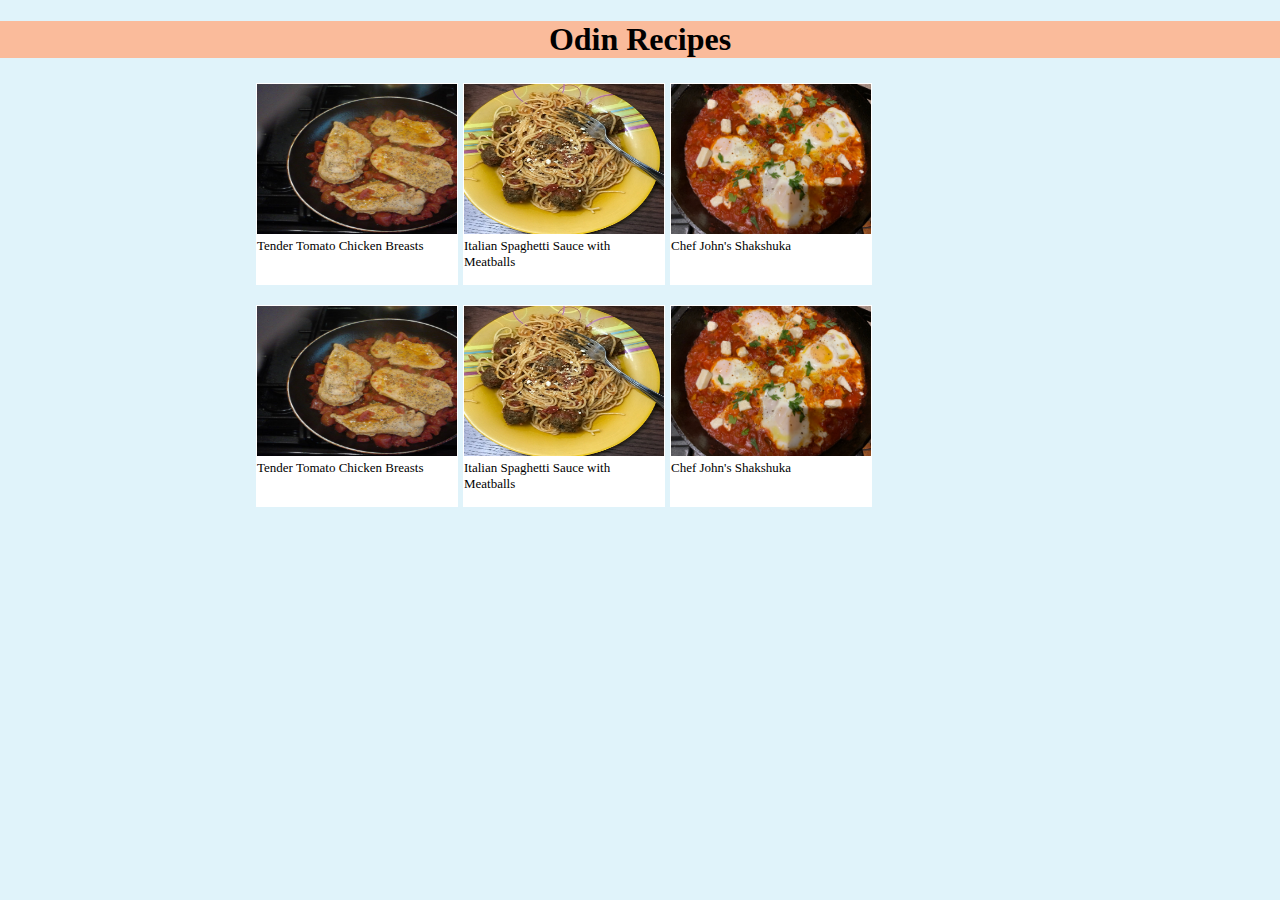
<file: index.html>
<!DOCTYPE html>
<html lang="en">
  <head>
    <meta charset="UTF-8" />
    <meta name="viewport" content="width=device-width, initial-scale=1.0" />
    <title>Recipes</title>
    <link rel="stylesheet" href="style.css" />
  </head>
  <body id="index-body">
    <h1>Odin Recipes</h1>
    <div class="recipes-list">
      <ul class="recipes">
        <li>
          <a
            href="./recipes/tender_tomato_chicken_breasts.html"
            target="_blank"
            rel="noopener noreferrer"
            ><div class="recipe-preview-container">
              <div class="img-recipe-preview-container">
                <img
                  class="img-recipe-preview"
                  src="imgs/tender_tomato_chicken_breasts.jpeg"
                  alt="Tender Tomato Chicken Breasts"
                />
              </div>
              Tender Tomato Chicken Breasts
            </div></a
          >
        </li>
        <li>
          <a
            href="./recipes/italian_spaghetti_sauce_with_meatballs.html"
            target="_blank"
            rel="noopener noreferrer"
            ><div class="recipe-preview-container">
              <div class="img-recipe-preview-container">
                <img
                  class="img-recipe-preview"
                  src="imgs/italian_spaghetti_sauce_with_meatballs.jpeg"
                  alt="Italian Spaghetti Sauce with Meatballs"
                />
              </div>
              Italian Spaghetti Sauce with Meatballs
            </div></a
          >
        </li>
        <li>
          <a
            href="./recipes/shakshuka.html"
            target="_blank"
            rel="noopener noreferrer"
            ><div class="recipe-preview-container">
              <div class="img-recipe-preview-container">
                <img
                  class="img-recipe-preview"
                  src="imgs/shakshuka.jpeg"
                  alt="Chef John's Shakshuka"
                />
              </div>
              Chef John's Shakshuka
            </div></a
          >
        </li>
        <li>
          <a
            href="./recipes/tender_tomato_chicken_breasts.html"
            target="_blank"
            rel="noopener noreferrer"
            ><div class="recipe-preview-container">
              <div class="img-recipe-preview-container">
                <img
                  class="img-recipe-preview"
                  src="imgs/tender_tomato_chicken_breasts.jpeg"
                  alt="Tender Tomato Chicken Breasts"
                />
              </div>
              Tender Tomato Chicken Breasts
            </div></a
          >
        </li>
        <li>
          <a
            href="./recipes/italian_spaghetti_sauce_with_meatballs.html"
            target="_blank"
            rel="noopener noreferrer"
            ><div class="recipe-preview-container">
              <div class="img-recipe-preview-container">
                <img
                  class="img-recipe-preview"
                  src="imgs/italian_spaghetti_sauce_with_meatballs.jpeg"
                  alt="Italian Spaghetti Sauce with Meatballs"
                />
              </div>
              Italian Spaghetti Sauce with Meatballs
            </div></a
          >
        </li>
        <li>
          <a
            href="./recipes/shakshuka.html"
            target="_blank"
            rel="noopener noreferrer"
            ><div class="recipe-preview-container">
              <div class="img-recipe-preview-container">
                <img
                  class="img-recipe-preview"
                  src="imgs/shakshuka.jpeg"
                  alt="Chef John's Shakshuka"
                />
              </div>
              Chef John's Shakshuka
            </div></a
          >
        </li>
      </ul>
    </div>
  </body>
</html>
</file>
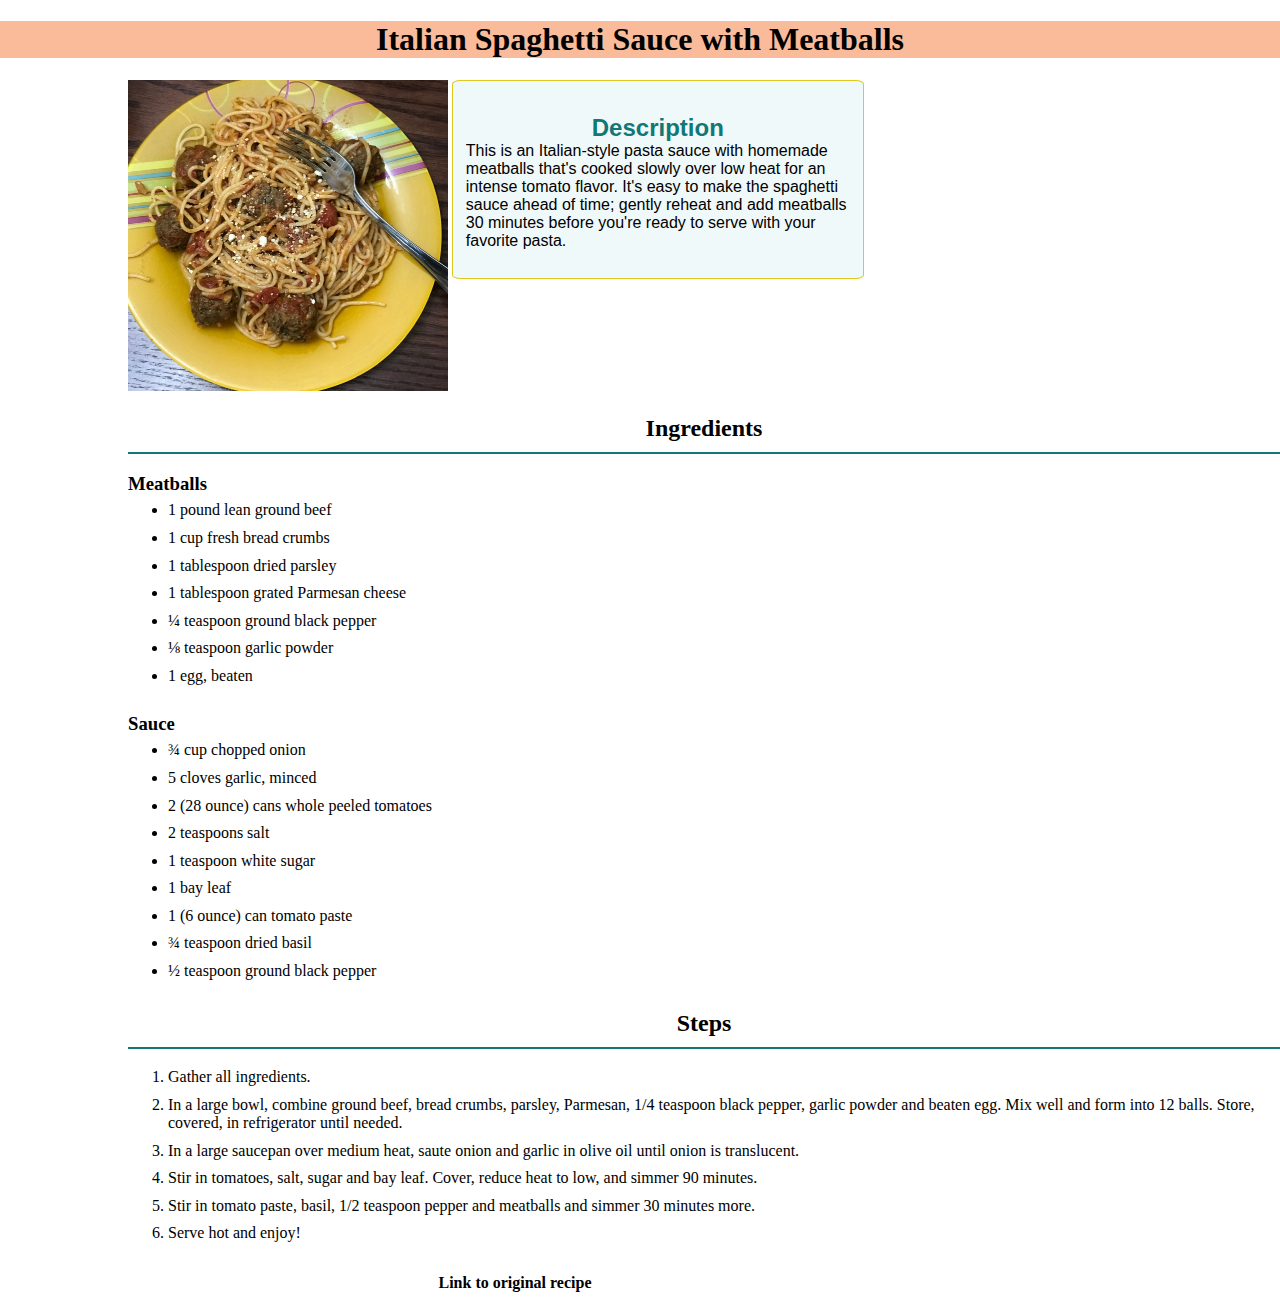
<file: recipes/italian_spaghetti_sauce_with_meatballs.html>
<!DOCTYPE html>
<html lang="en">
  <head>
    <meta charset="UTF-8" />
    <meta name="viewport" content="width=device-width, initial-scale=1.0" />
    <title>Italian Spaghetti Sauce with Meatballs</title>
    <link rel="stylesheet" href="../style.css" />
  </head>
  <body>
    <h1>Italian Spaghetti Sauce with Meatballs</h1>
    <div class="img-container">
      <img
        class="img-recipe"
        src="../imgs/italian_spaghetti_sauce_with_meatballs.jpeg"
        alt="Italian Spaghetti Sauce with Meatballs"
      />
    </div>
    <div class="description-container">
      <h2>Description</h2>
      <p>
        This is an Italian-style pasta sauce with homemade meatballs that's
        cooked slowly over low heat for an intense tomato flavor. It's easy to
        make the spaghetti sauce ahead of time; gently reheat and add meatballs
        30 minutes before you're ready to serve with your favorite pasta.
      </p>
    </div>
    <div class="ingredients-container">
      <h2>Ingredients</h2>
      <h3>Meatballs</h3>
      <ul>
        <li>1 pound lean ground beef</li>
        <li>1 cup fresh bread crumbs</li>
        <li>1 tablespoon dried parsley</li>
        <li>1 tablespoon grated Parmesan cheese</li>
        <li>¼ teaspoon ground black pepper</li>
        <li>⅛ teaspoon garlic powder</li>
        <li>1 egg, beaten</li>
      </ul>
      <h3>Sauce</h3>
      <ul>
        <li>¾ cup chopped onion</li>
        <li>5 cloves garlic, minced</li>
        <li>2 (28 ounce) cans whole peeled tomatoes</li>
        <li>2 teaspoons salt</li>
        <li>1 teaspoon white sugar</li>
        <li>1 bay leaf</li>
        <li>1 (6 ounce) can tomato paste</li>
        <li>¾ teaspoon dried basil</li>
        <li>½ teaspoon ground black pepper</li>
      </ul>
    </div>
    <div class="steps-container">
      <h2>Steps</h2>
      <ol>
        <li>Gather all ingredients.</li>
        <li>
          In a large bowl, combine ground beef, bread crumbs, parsley, Parmesan,
          1/4 teaspoon black pepper, garlic powder and beaten egg. Mix well and
          form into 12 balls. Store, covered, in refrigerator until needed.
        </li>
        <li>
          In a large saucepan over medium heat, saute onion and garlic in olive
          oil until onion is translucent.
        </li>
        <li>
          Stir in tomatoes, salt, sugar and bay leaf. Cover, reduce heat to low,
          and simmer 90 minutes.
        </li>
        <li>
          Stir in tomato paste, basil, 1/2 teaspoon pepper and meatballs and
          simmer 30 minutes more.
        </li>
        <li>Serve hot and enjoy!</li>
      </ol>
    </div>
    <div class="link-to-original-container">
      <a
        class="link-to-original"
        href="https://www.allrecipes.com/recipe/21353/italian-spaghetti-sauce-with-meatballs/"
        target="_blank"
        rel="noopener noreferrer"
        >Link to original recipe</a
      >
    </div>
  </body>
</html>
</file>
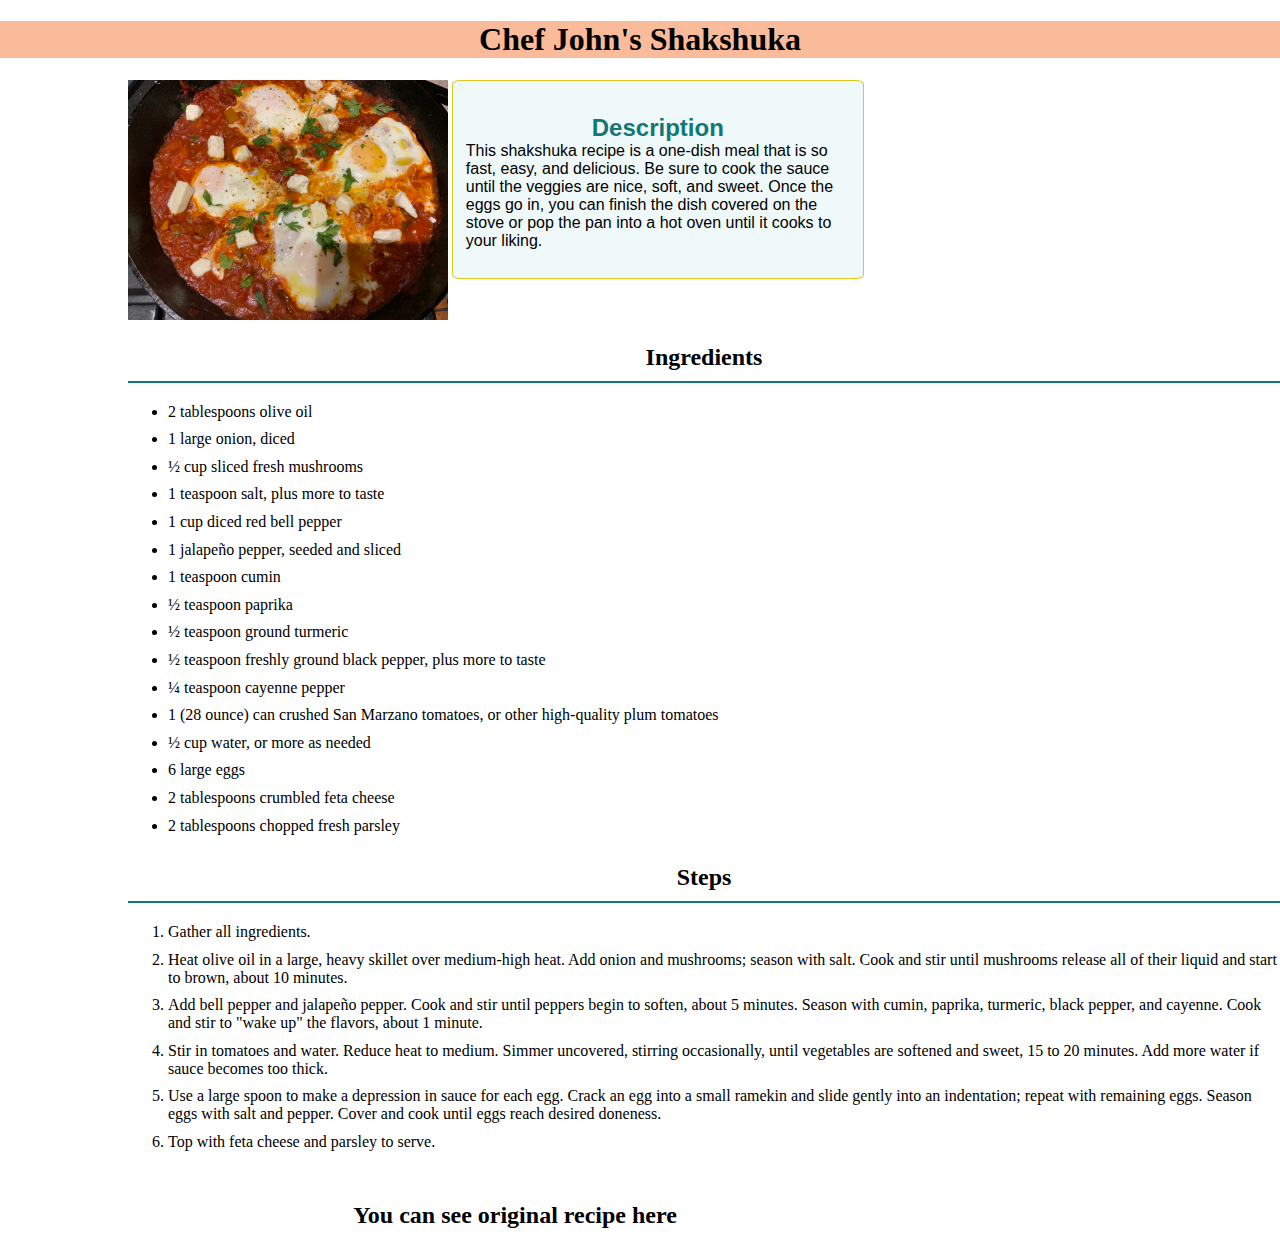
<file: recipes/shakshuka.html>
<!DOCTYPE html>
<html lang="en">
  <head>
    <meta charset="UTF-8" />
    <meta name="viewport" content="width=device-width, initial-scale=1.0" />
    <title>Chef John's Shakshuka</title>
    <link rel="stylesheet" href="../style.css" />
  </head>
  <body>
    <h1>Chef John's Shakshuka</h1>
    <div class="img-container">
      <img
        class="img-recipe"
        src="../imgs/shakshuka.jpeg"
        alt="Chef John's Shakshuka"
      />
    </div>
    <div class="description-container">
      <h2>Description</h2>
      <p>
        This shakshuka recipe is a one-dish meal that is so fast, easy, and
        delicious. Be sure to cook the sauce until the veggies are nice, soft,
        and sweet. Once the eggs go in, you can finish the dish covered on the
        stove or pop the pan into a hot oven until it cooks to your liking.
      </p>
    </div>
    <div class="ingredients-container">
      <h2>Ingredients</h2>
      <ul>
        <li>2 tablespoons olive oil</li>
        <li>1 large onion, diced</li>
        <li>½ cup sliced fresh mushrooms</li>
        <li>1 teaspoon salt, plus more to taste</li>
        <li>1 cup diced red bell pepper</li>
        <li>1 jalapeño pepper, seeded and sliced</li>
        <li>1 teaspoon cumin</li>
        <li>½ teaspoon paprika</li>
        <li>½ teaspoon ground turmeric</li>
        <li>½ teaspoon freshly ground black pepper, plus more to taste</li>
        <li>¼ teaspoon cayenne pepper</li>
        <li>
          1 (28 ounce) can crushed San Marzano tomatoes, or other high-quality
          plum tomatoes
        </li>
        <li>½ cup water, or more as needed</li>
        <li>6 large eggs</li>
        <li>2 tablespoons crumbled feta cheese</li>
        <li>2 tablespoons chopped fresh parsley</li>
      </ul>
    </div>
    <div class="steps-container">
      <h2>Steps</h2>
      <ol>
        <li>Gather all ingredients.</li>
        <li>
          Heat olive oil in a large, heavy skillet over medium-high heat. Add
          onion and mushrooms; season with salt. Cook and stir until mushrooms
          release all of their liquid and start to brown, about 10 minutes.
        </li>
        <li>
          Add bell pepper and jalapeño pepper. Cook and stir until peppers begin
          to soften, about 5 minutes. Season with cumin, paprika, turmeric,
          black pepper, and cayenne. Cook and stir to "wake up" the flavors,
          about 1 minute.
        </li>
        <li>
          Stir in tomatoes and water. Reduce heat to medium. Simmer uncovered,
          stirring occasionally, until vegetables are softened and sweet, 15 to
          20 minutes. Add more water if sauce becomes too thick.
        </li>
        <li>
          Use a large spoon to make a depression in sauce for each egg. Crack an
          egg into a small ramekin and slide gently into an indentation; repeat
          with remaining eggs. Season eggs with salt and pepper. Cover and cook
          until eggs reach desired doneness.
        </li>
        <li>Top with feta cheese and parsley to serve.</li>
      </ol>
    </div>
    <div class="link-to-original-container">
      <a
        class="link-to-original"
        href="https://www.allrecipes.com/recipe/245362/chef-johns-shakshuka/"
        target="_blank"
        rel="noopener noreferrer"
        ><h2>You can see original recipe here</h2></a
      >
    </div>
  </body>
</html>
</file>
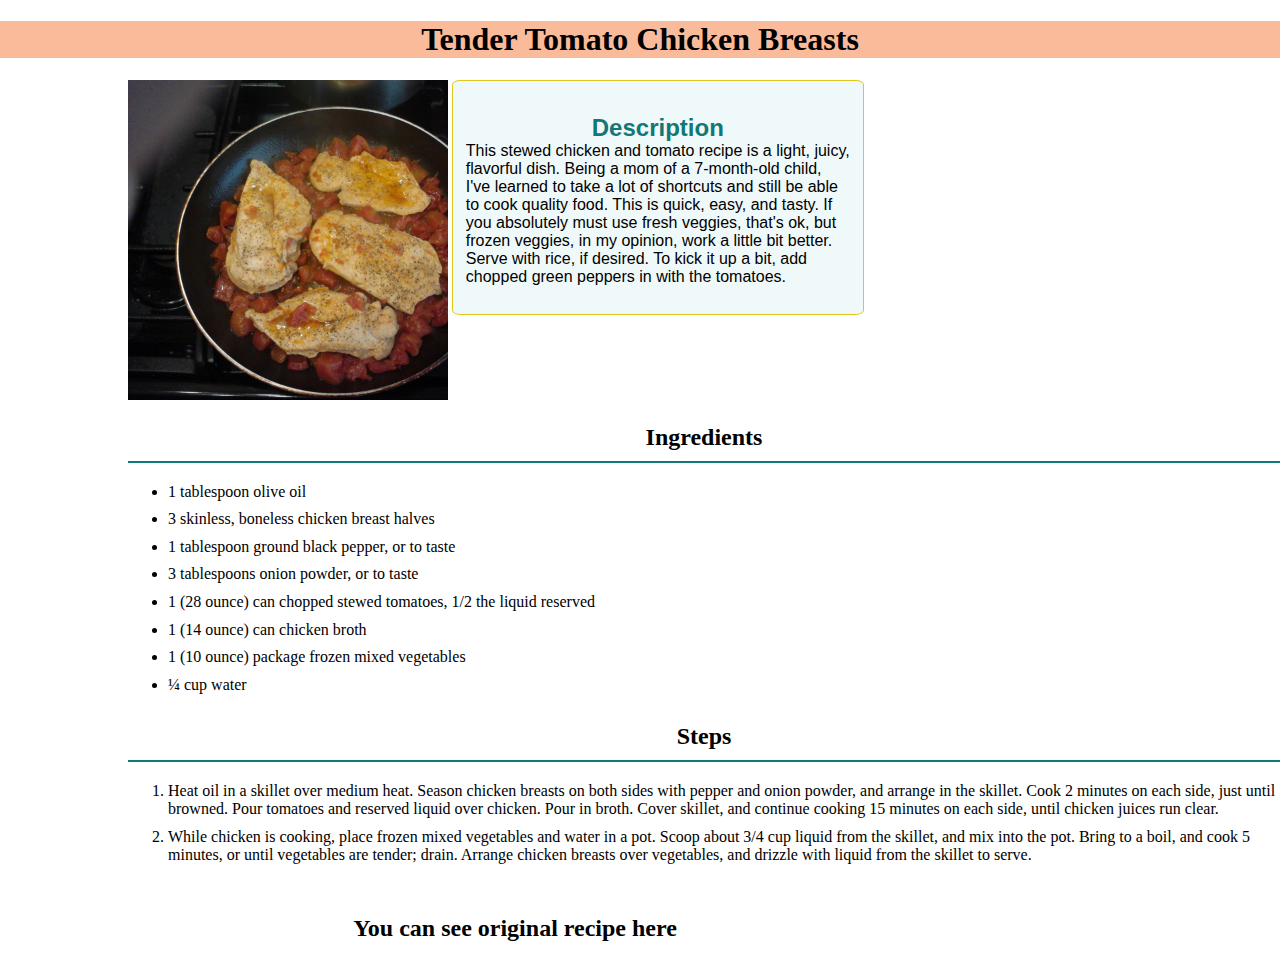
<file: recipes/tender_tomato_chicken_breasts.html>
<!DOCTYPE html>
<html lang="en">
  <head>
    <meta charset="UTF-8" />
    <meta name="viewport" content="width=device-width, initial-scale=1.0" />
    <title>Tender Tomato Chicken Breasts</title>
    <link rel="stylesheet" href="../style.css" />
  </head>
  <body>
    <h1>Tender Tomato Chicken Breasts</h1>
    <div class="img-container">
      <img
        class="img-recipe"
        src="../imgs/tender_tomato_chicken_breasts.jpeg"
        alt="Tender Tomato Chicken Breasts"
      />
    </div>
    <div class="description-container">
      <h2>Description</h2>
      <p>
        This stewed chicken and tomato recipe is a light, juicy, flavorful dish.
        Being a mom of a 7-month-old child, I've learned to take a lot of
        shortcuts and still be able to cook quality food. This is quick, easy,
        and tasty. If you absolutely must use fresh veggies, that's ok, but
        frozen veggies, in my opinion, work a little bit better. Serve with
        rice, if desired. To kick it up a bit, add chopped green peppers in with
        the tomatoes.
      </p>
    </div>
    <div class="ingredients-container">
      <h2>Ingredients</h2>
      <ul>
        <li>1 tablespoon olive oil</li>
        <li>3 skinless, boneless chicken breast halves</li>
        <li>1 tablespoon ground black pepper, or to taste</li>
        <li>3 tablespoons onion powder, or to taste</li>
        <li>
          1 (28 ounce) can chopped stewed tomatoes, 1/2 the liquid reserved
        </li>
        <li>1 (14 ounce) can chicken broth</li>
        <li>1 (10 ounce) package frozen mixed vegetables</li>
        <li>¼ cup water</li>
      </ul>
    </div>
    <div class="steps-container">
      <h2>Steps</h2>
      <ol>
        <li>
          Heat oil in a skillet over medium heat. Season chicken breasts on both
          sides with pepper and onion powder, and arrange in the skillet. Cook 2
          minutes on each side, just until browned. Pour tomatoes and reserved
          liquid over chicken. Pour in broth. Cover skillet, and continue
          cooking 15 minutes on each side, until chicken juices run clear.
        </li>
        <li>
          While chicken is cooking, place frozen mixed vegetables and water in a
          pot. Scoop about 3/4 cup liquid from the skillet, and mix into the
          pot. Bring to a boil, and cook 5 minutes, or until vegetables are
          tender; drain. Arrange chicken breasts over vegetables, and drizzle
          with liquid from the skillet to serve.
        </li>
      </ol>
    </div>
    <div class="link-to-original-container">
      <a
        class="link-to-original"
        href="https://www.allrecipes.com/recipe/88924/tender-tomato-chicken-breasts/"
        target="_blank"
        rel="noopener noreferrer"
        ><h2>You can see original recipe here</h2></a
      >
    </div>
  </body>
</html>
</file>
<file: style.css>
h1 {
  font-family: Georgia, "Times New Roman", Times, serif;
  background-color: #fabb9b;
  text-align: center;
}

.recipes {
  font-size: 20px;
}

body {
  background-color: #fff;
  font-family: tahoma;
  margin: 0;
}

img {
  height: auto;
  width: 25vw;
}
.description-container {
  margin-left: 0;
  display: inline-block;
  width: 30vw;
  vertical-align: top;
  padding: 1vw;
  border: 1px rgb(223, 200, 27) solid;
  border-radius: 2%;
  background-color: #f0f9f9;
  font-weight: lighter;
  font-family: Roboto, Helvetica, sans-serif;
}

.description-container h2 {
  color: #177;
  text-align: center;
  margin-bottom: 0;
}

.description-container p {
  margin-top: 0;
}

.img-container {
  display: inline-block;
  width: 25vw;
  margin-left: 10vw;
}

.ingredients-container li,
.steps-container li {
  padding-bottom: 0.6rem;
}

.ingredients-container,
.steps-container {
  margin-left: 10vw;
}

.ingredients-container h2,
.steps-container h2 {
  padding-bottom: 10px;
  border-bottom: #177 solid 2px;
  text-align: center;
}

.ingredients-container h3 {
  margin-bottom: -10px;
}

.link-to-original-container {
  text-align: center;
  width: 60vw;
  margin-left: 10vw;
  padding: 3px;
  /* background-color: #fabb9b; */
}

.link-to-original {
  display: block;
  font-weight: bold;
  padding: 3px 10px;
  border-radius: 2%;
  color: black;
  text-align: center;
  text-decoration: none;
}

.recipes-list ul {
  list-style: none;
  margin: 0;
  padding: 0;
  border: none;
}
.recipes-list a {
  text-decoration: none;
}
.recipes-list li {
  display: inline-block;
  vertical-align: top;
  margin-bottom: 20px;
  width: 200px;
  height: 200px;
  border: 1px solid #fff;
  background-color: #fff;
}

.recipe-preview-container {
  width: 200px;
  /* height: 40vw; */

  padding-bottom: 5px;
  font-size: small;
  color: black;
  text-decoration: none;
}

.img-recipe-preview {
  width: 200px;
  height: 150px;
  background-position: center center;
  background-repeat: no-repeat;
}

.img-recipe-preview-container {
  width: 200px;
}

#index-body {
  background-color: #e0f3fa;
}

.recipes-list {
  margin-left: auto;
  margin-right: auto;
  padding: 3px;
  width: 60vw;
}
</file>
